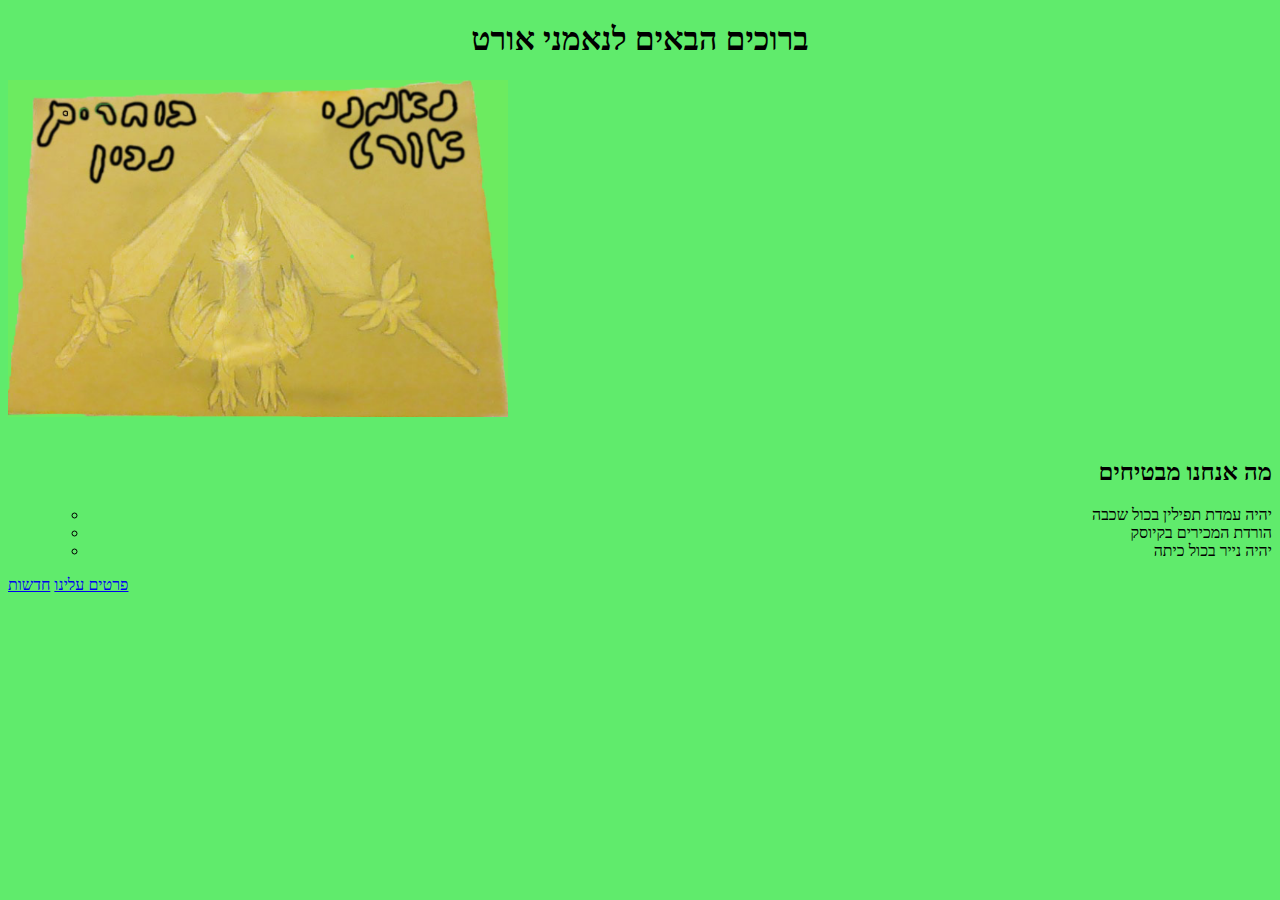
<file: index.html>
<!DOCTYPE html>
<html lang="en">
<head>
    <meta charset="UTF-8">
    <meta name="viewport" content="width=device-width, initial-scale=1.0">
    <link rel="stylesheet" href="style.css">
    <title>liam site</title>
</head>
<body>
    <h1 class="title">ברוכים הבאים לנאמני אורט</h1>
    <img class="logo" src="logo.png" alt="try anine later">

    <br>
    <br>
    <ol>
            
        <h2 class="end">מה אנחנו מבטיחים</h2>
    
            <ul class="end">
                <li>
                    יהיה עמדת תפילין בכול שכבה
                </li>
            </ul>
    
            <ul class="end">
                <li>
                    הורדת המכירים בקיוסק
                </li>
            </ul>
    
            <ul class="end">
                <li>
                    יהיה נייר בכול כיתה
                </li>
            </ul>
    
    </ol>

    <a class="kinks" href="info_group.html">פרטים עלינו</a>
    <a href="news.html">חדשות</a>
</body>
</html>
</file>
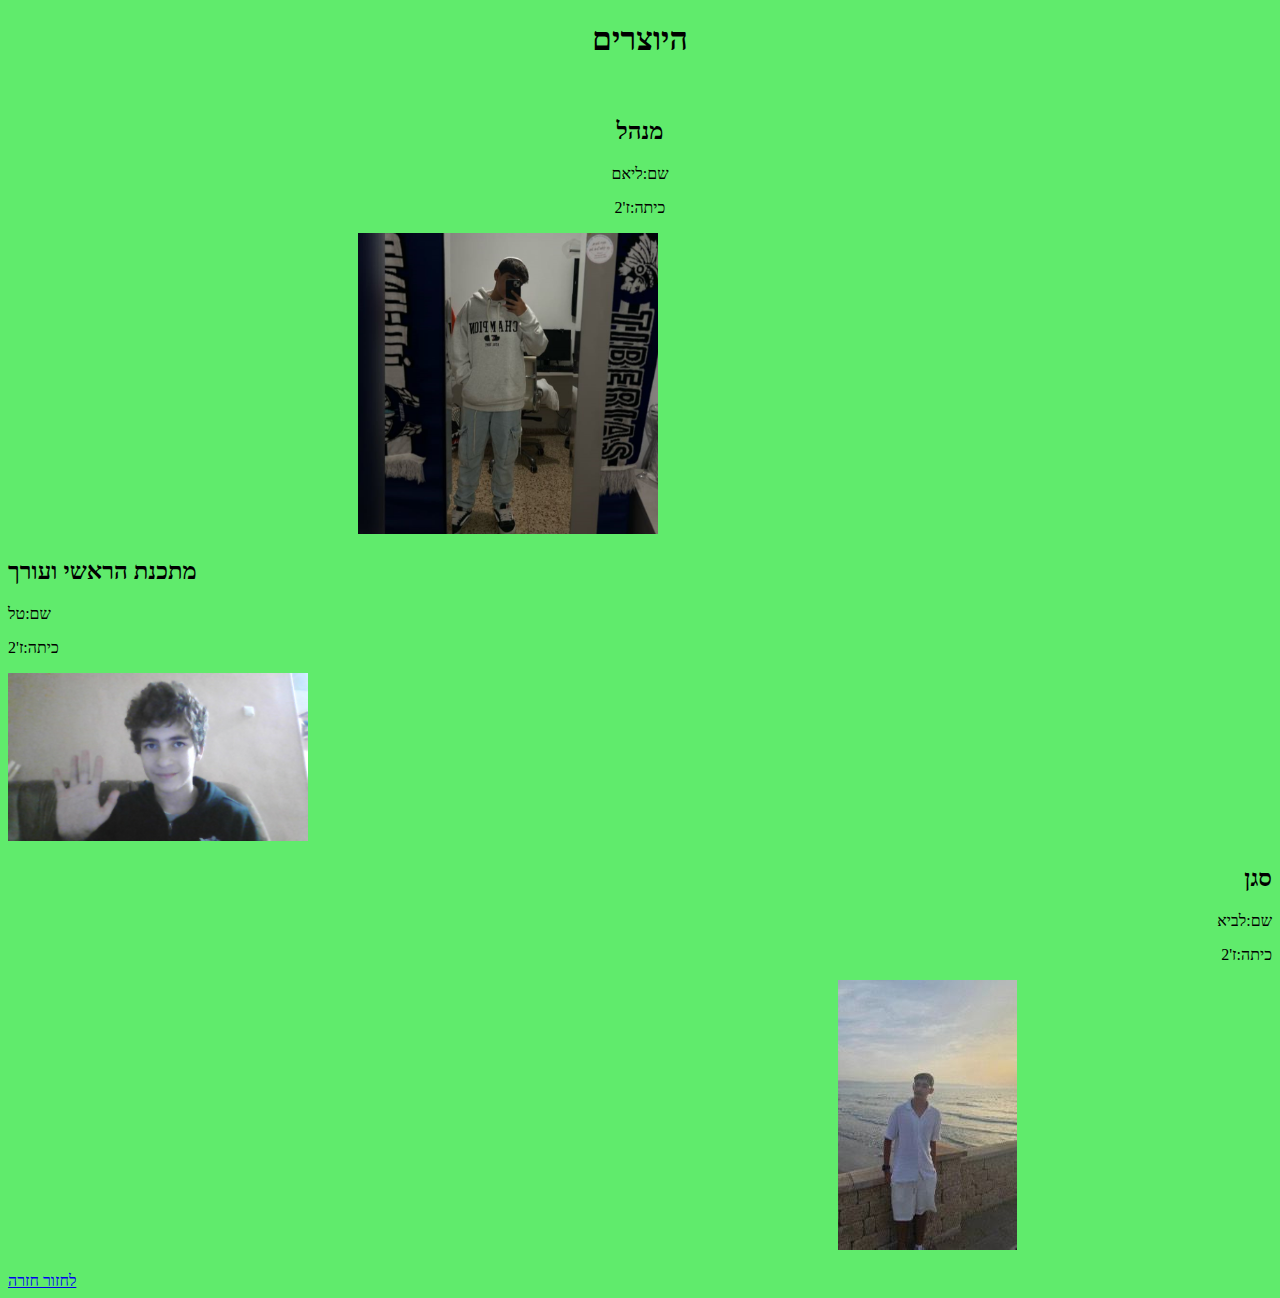
<file: info_group.html>
<!DOCTYPE html>
<html lang="en">
<head>
    <meta charset="UTF-8">
    <meta name="viewport" content="width=device-width, initial-scale=1.0">
    <link rel="stylesheet" href="style.css">
    <title>information</title>
</head>
<body>
    <h1 class="title1">היוצרים</h1> 
    <br>
    <h2 class="owner">מנהל</h2>
    <p class="owner">שם:ליאם</p>
    <p class="owner">כיתה:ז'2</p>
    <img class="owner_img" src="liam.png" alt="please try agine">
    <br>

    <h2>מתכנת הראשי ועורך</h2>
    <p>שם:טל</p>
    <p>כיתה:ז'2</p>
    <img class="i_img" src="tal.jpg" alt="please try agine">

    <h2 class="sgan">סגן</h2>
    <p class="sgan">שם:לביא</p>
    <p class="sgan">כיתה:ז'2</p>
    <img class="sgan_img" src="lvie.jpg" alt="please try agine">
    <br>
    <br>
    <a href="index.html">לחזור חזרה</a>

    
</body>
</html>
</file>
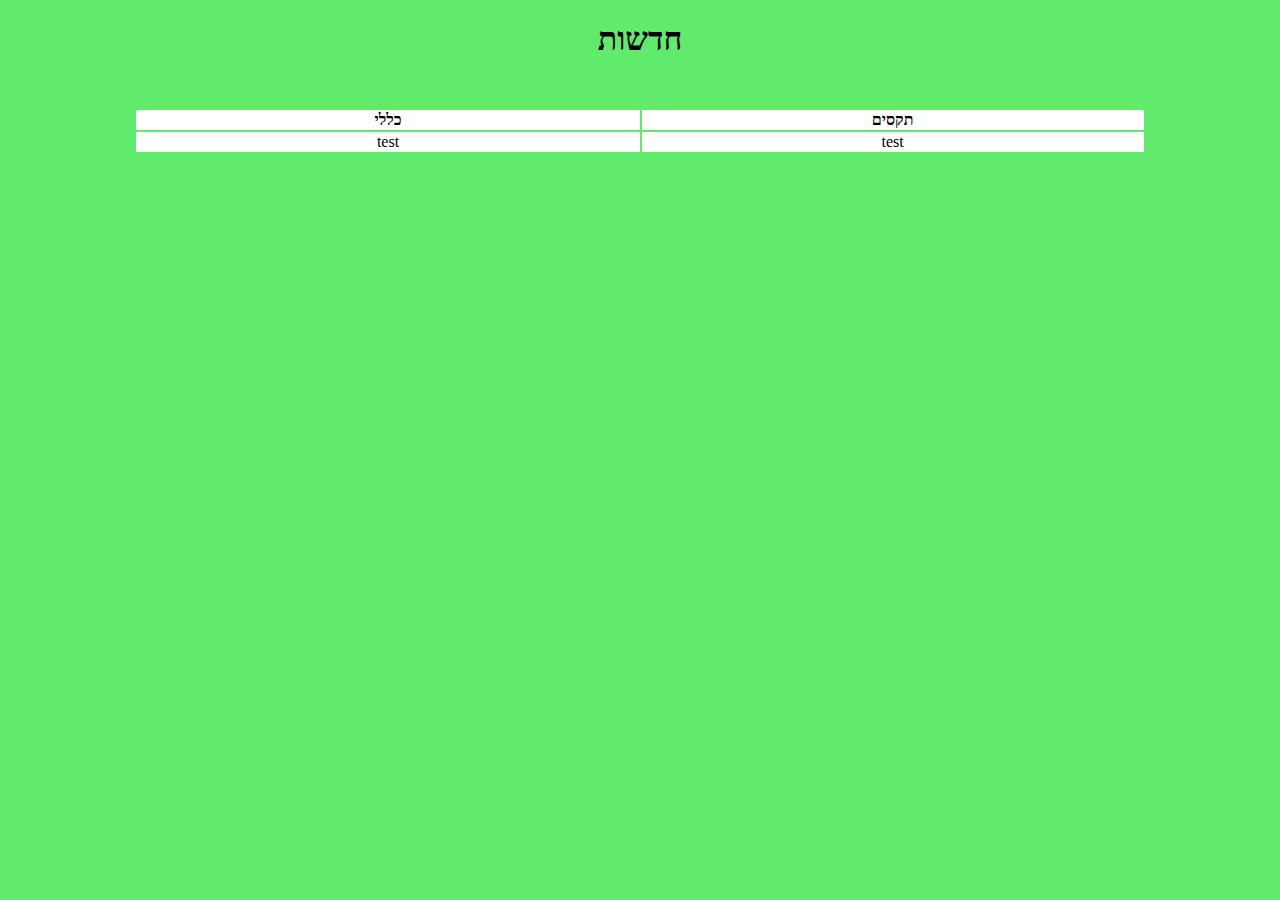
<file: news.html>
<!DOCTYPE html>
<html lang="en">
<head>
    <meta charset="UTF-8">
    <meta name="viewport" content="width=device-width, initial-scale=1.0">
    <link rel="stylesheet" href="style.css">
    <title>news</title>
</head>
<body>
    <h1 class="title">חדשות</h1>

    <table>
        <thead>
            <tr>
                <th class="klali">כללי</th>

                <th class="tkacim">תקסים</th>
            </tr>

        </thead>

        <tbody>
            <tr>
                <td>test</td>

                <td>test</td>

            </tr>
        </tbody>
    </table>
</body>
</html>
</file>
<file: style.css>
body{

    background-color: rgb(96, 235, 108);




}

img{

    background-color: rgb(96, 235, 108);


}

.title{

    text-align: center;





}

.title1{

    text-align: center;



}

.logo{
    margin: auto;
    width: 500px;
    text-align: center;




}

table{

    width: 80% ;
    margin: 50px auto;
    text-align: center;
    
    tr{

        background-color: white;
        width: 20%;


    }




}


.owner{

    text-align: center;




}

.owner_img{

    margin-left: 350px;
    width: 300px;





}

.i_img{

    width: 300px;





}

.sgan{

    text-align: end;




}

.sgan_img{

    margin-left: 830px;



}



.end{

    text-align: end;




}


.tkacim{

    width: 500px;





}
</file>
